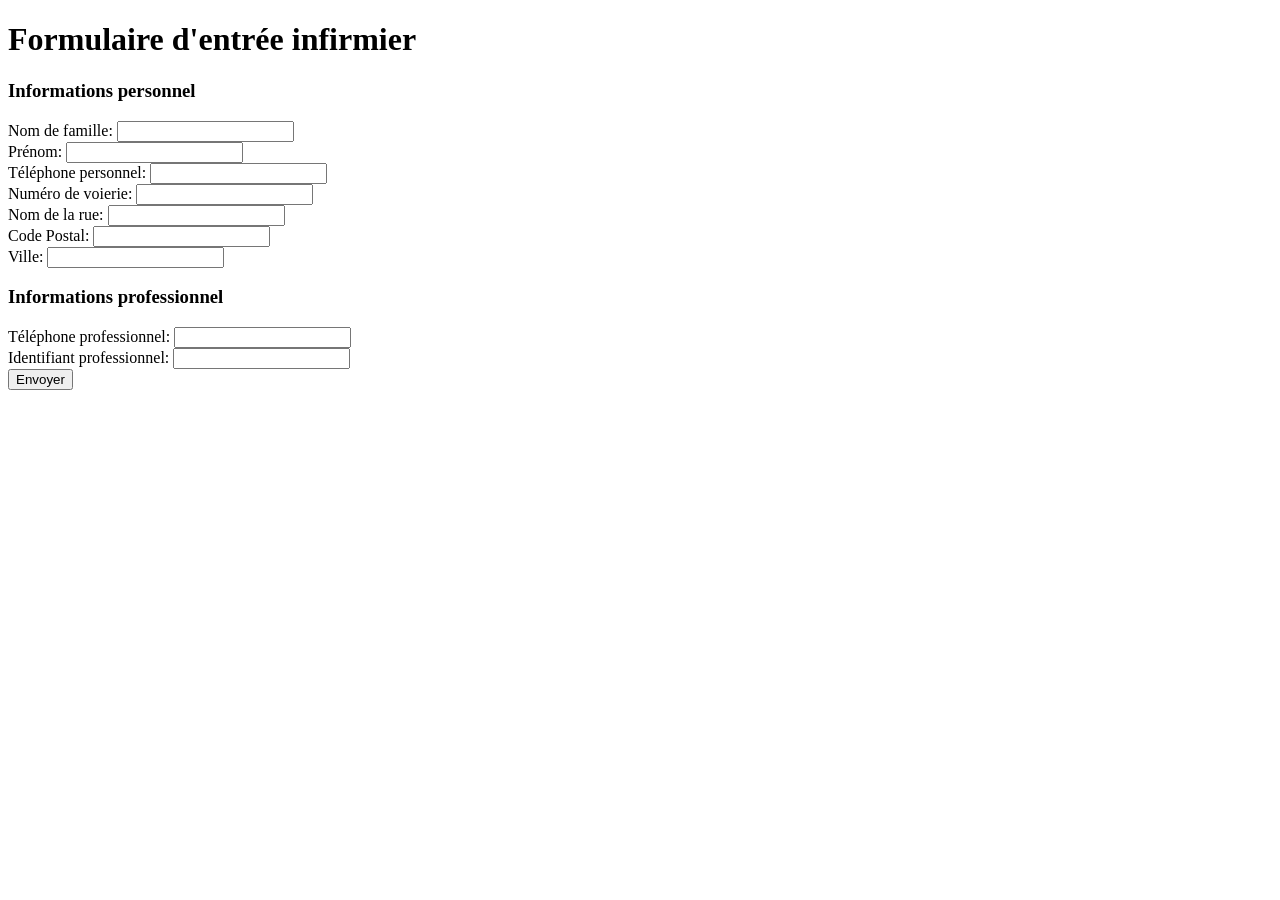
<file: templates/creation_infirmier.html>
<!DOCTYPE html>
<html lang="fr">

<head>
    <meta charset="UTF-8">
    <meta http-equiv="X-UA-Compatible" content="IE=edge">
    <meta name="viewport" content="width=device-width, initial-scale=1.0">
    <title>Fiche Création Infirmier</title>
</head>

<body>
    <h1>Formulaire d'entrée infirmier</h1>
    <div>
        <h3>Informations personnel</h3>
        <form action="creation_infirmier.html">
            <div>
                <label for="nom">Nom de famille: <input type="text" id="nom" name="nom" required></label>
            </div>
            <div>
                <label for="prenom">Prénom: <input type="text" id="prenom" name="prenom" required></label>
            </div>
            <div>
                <label for="tel_perso">Téléphone personnel: <input type="tel" id="tel_perso" name="tel_perso" required></label>
            </div>
            <div>
                <label for="numero">Numéro de voierie: <input type="number" id="numero" name="numero" required></label>
            </div>
            <div>
                <label for="rue">Nom de la rue: <input type="text" id="rue" name="rue" required></label>
            </div>
            <div>
                <label for="cp">Code Postal: <input type="number" id="cp" name="cp" required></label>
            </div>
            <div>
                <label for="ville">Ville: <input type="text" id="ville" name="ville" required></label>
            </div>
            <h3>Informations professionnel</h3>
            <div>
                <label for="tel_pro">Téléphone professionnel: <input type="tel" id="tel_pro" name="tel_pro" required></label>
            </div>
            <div>
                <label for="numero_pro">Identifiant professionnel: <input type="number" name="numero_pro" id="numero_pro" required></label>
            </div>
            <div>
                <input type="button" value="Envoyer">
            </div>
        </form>
    </div>

</body>

</html>
</file>
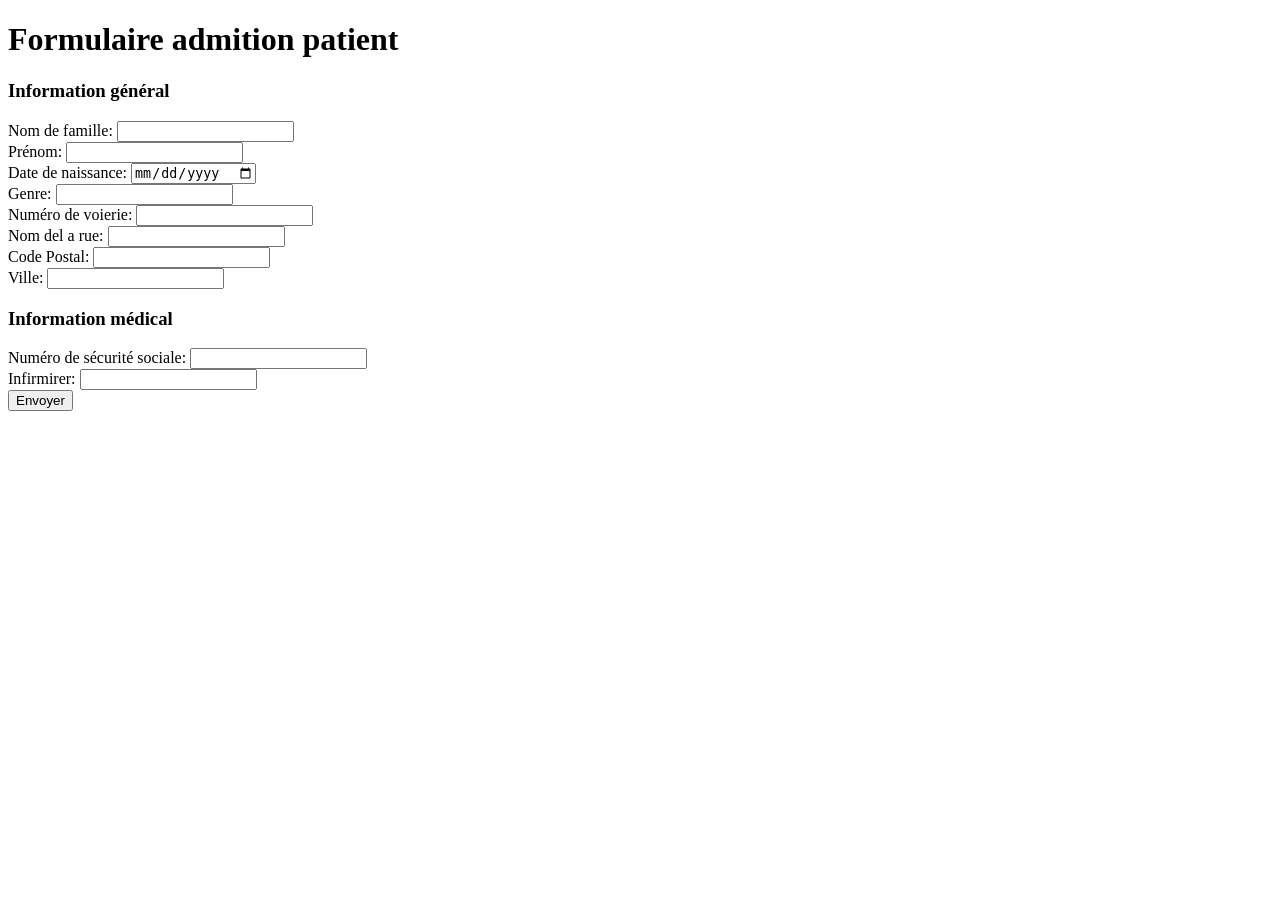
<file: templates/creation_patient.html>
<!DOCTYPE html>
<html lang="fr">

<head>
    <meta charset="UTF-8">
    <meta http-equiv="X-UA-Compatible" content="IE=edge">
    <meta name="viewport" content="width=device-width, initial-scale=1.0">
    <title>Fiche Création Patient</title>
</head>

<body>
    <h1>Formulaire admition patient</h1>
    <div>
        <h3>Information général</h3>
        <form action="creation_patient.html">
            <div>
                <label for="nom">Nom de famille: <input type="text" name="nom" id="nom" required></label>
            </div>
            <div>
                <label for="prenom">Prénom: <input type="text" name="prenom" id="prenom" required></label>
            </div>
            <div>
                <label for="naissance">Date de naissance: <input type="date" name="naissance" id="naissance" required></label>
            </div>
            <div>
                <label for="sexe">Genre: <input type="text" name="sexe" id="sexe"required></label>
            </div>
            <div>
                <label for="numero">Numéro de voierie: <input type="number" name="numero" id="numero"required></label>
            </div>
            <div>
                <label for="rue">Nom del a rue: <input type="text" name="rue" id="rue"required></label>
            </div>
            <div>
                <label for="cp">Code Postal: <input type="number" name="cp" id="cp" required></label>
            </div>
            <div>
                <label for="ville">Ville: <input type="text" name="ville" id="ville" required></label>
            </div>
            <h3>Information médical</h3>
            <div>
                <label for="securite_sociale">Numéro de sécurité sociale: <input type="number" name="securite_sociale" id="securite_sociale" required></label>
            </div>
            <div>
                <label for="infirmier">Infirmirer: <input type="text" name="infirmier_idinfirmier" id="infirmier" required></label>
            </div>
            <div>
                <input type="button" value="Envoyer">
            </div>
        </form>
    </div>

</body>

</html>
</file>
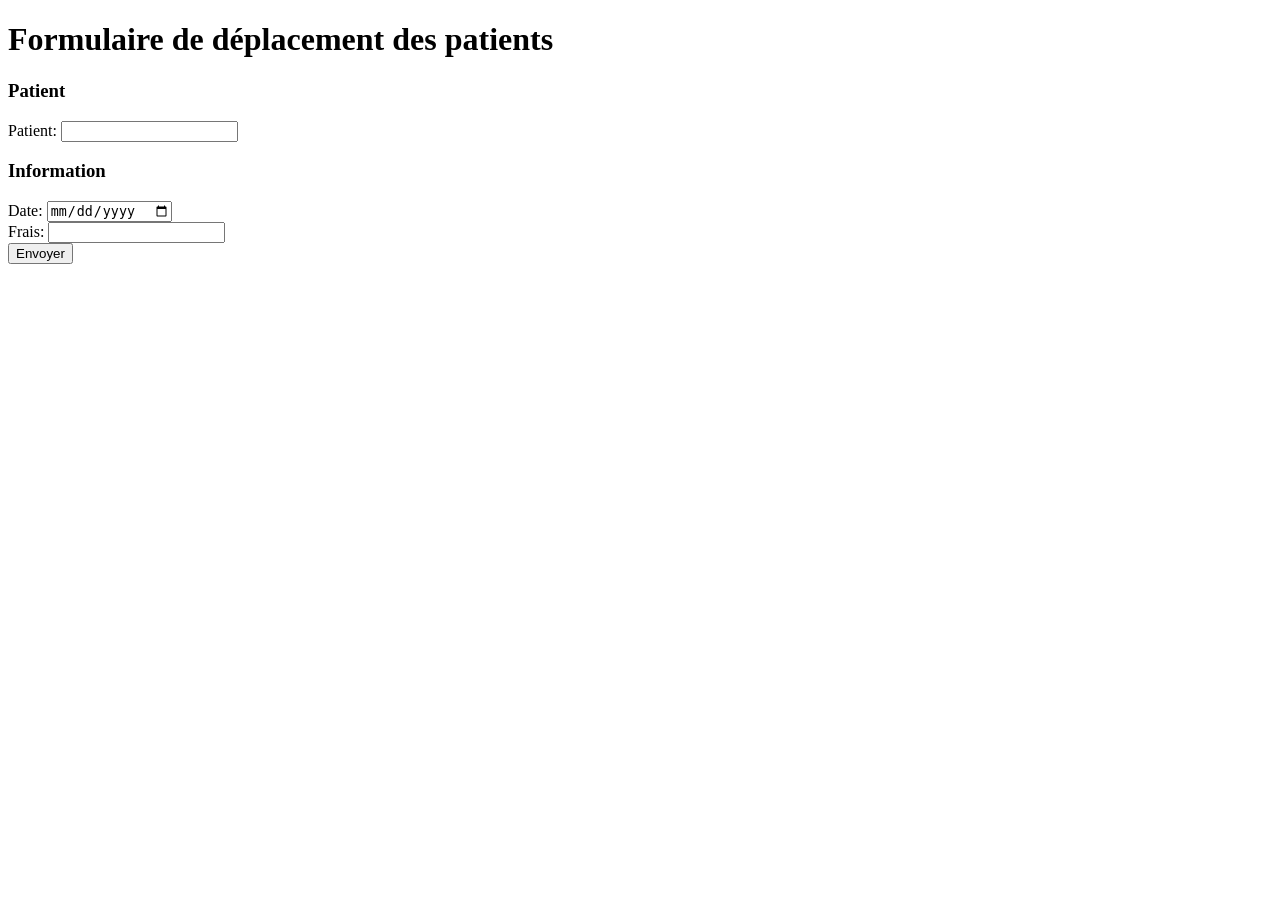
<file: templates/formulaire_deplacement.html>
<!DOCTYPE html>
<html lang="fr">

<head>
    <meta charset="UTF-8">
    <meta http-equiv="X-UA-Compatible" content="IE=edge">
    <meta name="viewport" content="width=device-width, initial-scale=1.0">
    <title>Formulaire des déplacement</title>
</head>

<body>
    <h1>Formulaire de déplacement des patients</h1>
    <div>
        <form action="formulaire_deplacement.html">
            <h3>Patient</h3>
            <div>
                <label for="patient">Patient: <input type="text" name="patient_idpatient" id="patient"></label>
            </div>
            <h3>Information</h3>
            <div>
                <label for="date">Date: <input type="date" name="date" id="date"></label>
            </div>
            <div>
                <label for="cout">Frais: <input type="number" name="cout" id="cout"></label>
            </div>
            <div>
                <input type="button" value="Envoyer">
            </div>
        </form>
    </div>

</body>

</html>
</file>
